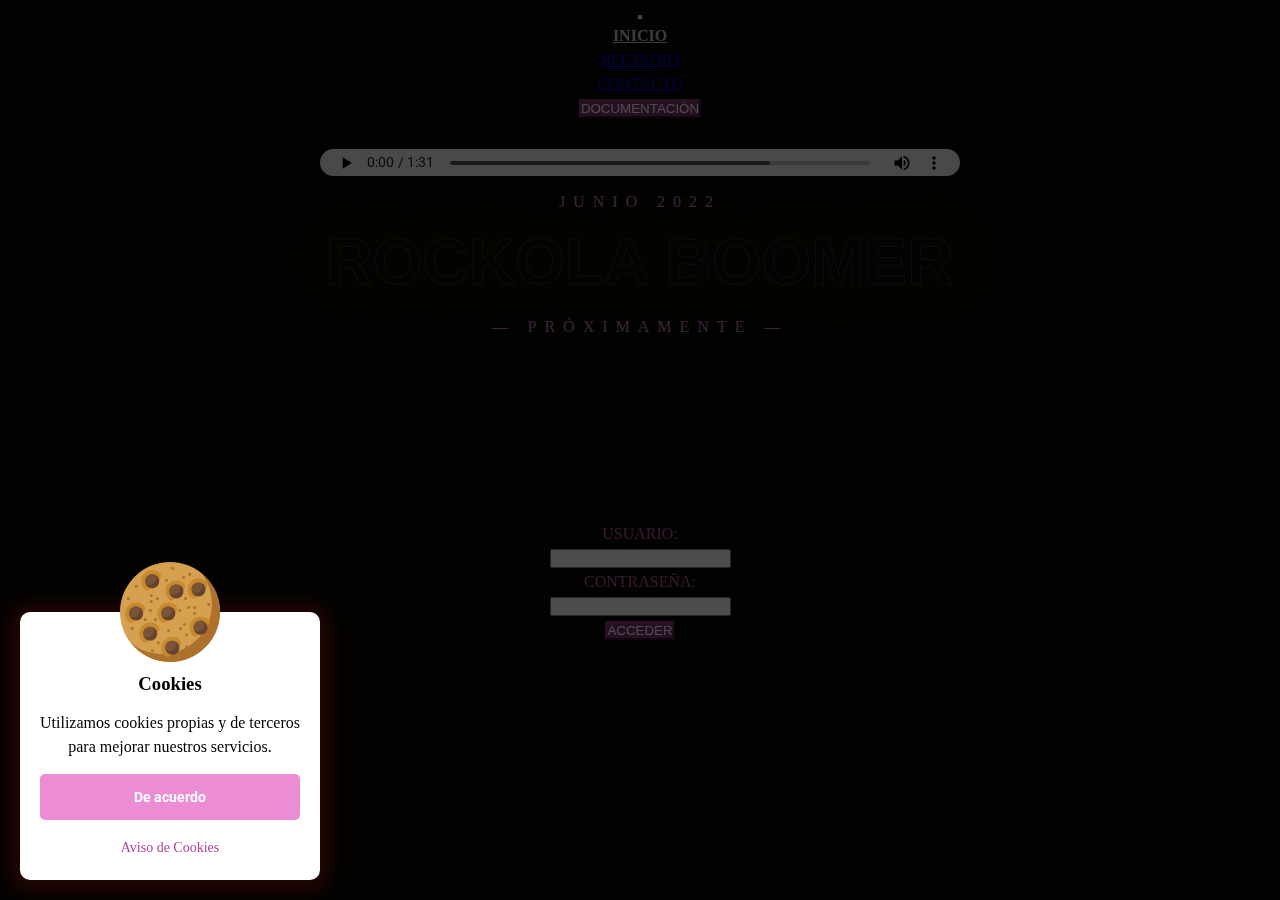
<file: index.html>
<!DOCTYPE html>
<html lang="es">

<head>
  <meta charset="utf-8" />
  <meta name="description" content="Juego divertido de adivinar canciones">
  <meta name="viewport" content="width=device-width, initial-scale=1">
  <!-- Este código creará una cookie en la computadora del usuario que visite nuestra página web y acepte términos -->
  <!-- Google Tag Manager -->
  <script>(function (w, d, s, l, i) {
      w[l] = w[l] || []; w[l].push({
        'gtm.start':
          new Date().getTime(), event: 'gtm.js'
      }); var f = d.getElementsByTagName(s)[0],
        j = d.createElement(s), dl = l != 'dataLayer' ? '&l=' + l : ''; j.async = true; j.src =
          'https://www.googletagmanager.com/gtm.js?id=' + i + dl; f.parentNode.insertBefore(j, f);
    })(window, document, 'script', 'dataLayer', 'GTM-MWRMSTZ');</script>
  <!-- End Google Tag Manager -->

  <link href="https://cdn.jsdelivr.net/npm/bootstrap@5.1.3/dist/css/bootstrap.min.css" rel="stylesheet"
    integrity="sha384-1BmE4kWBq78iYhFldvKuhfTAU6auU8tT94WrHftjDbrCEXSU1oBoqyl2QvZ6jIW3" crossorigin="anonymous">
  <link rel="preconnect" href="https://fonts.gstatic.com">
  <link href="https://fonts.googleapis.com/css2?family=Roboto:wght@400;700&display=swap" rel="stylesheet">
  <link rel="stylesheet" href="./css/main.css" />
  <title>Home</title>
</head>

<body>
  <!-- Google Tag Manager (noscript) -->
  <noscript><iframe src="https://www.googletagmanager.com/ns.html?id=GTM-MWRMSTZ" height="0" width="0"
      style="display:none;visibility:hidden"></iframe></noscript>
  <!-- End Google Tag Manager (noscript) -->

 <!-- BARRA DE NAVEGACION -->

 <nav class="navbar navbar-expand-lg navbar-dark bg-dark">
  <div class="container-fluid">
    <button class="navbar-toggler" type="button" data-bs-toggle="collapse" data-bs-target="#navbarText" aria-controls="navbarText" aria-expanded="false" aria-label="Toggle navigation">
      <span class="navbar-toggler-icon"></span>
    </button>
    <div class="collapse navbar-collapse" id="navbarText">
      <ul class="navbar-nav me-auto mb-2 mb-lg-0">
        <li class="nav-item">
          <strong><u><a class="nav-link">INICIO</a></u></strong>
        </li>
        <li class="nav-item">
          <a class="nav-link" href="./html/registro.html">REGISTRO</a>
        </li>
        <li class="nav-item">
          <a class="nav-link" href="./html/contacto.html">CONTACTO</a>
        </li>
        <li class="nav-item">
          <button type="button" class="btn btn-primary" id="documentacion" onclick="abrirPdf('./documentos/documentacion.pdf')">DOCUMENTACIÓN</button>
        </li>
      </ul>
    </div>
  </div>
</nav>

  <header>
    <!-- REPRODUCTOR MUSICA -->

    <audio controls>
      <source src="./musica/intro.mp3" type="audio/mpeg">
      <source src="./musica/intro.wav" type="audio/wav">
      Tu navegador no es compatible con el audio de la web
    </audio>
  </header>

 

  <main class="mainHome">
    <!-- PARTE ESCRITA Y LETRAS -->
    <p id="pPrincipal">
      Junio 2022
      <span id="sPrincipal">
        Rockola Boomer
      </span>
      &mdash; Próximamente &mdash;
    </p>
  

  
    <!-- LOGIN -->
    <div class="container" id="formulario">
      <form action="./php/index.php" method="POST" name="login">
        <div class="mb-3">
          <label for="nombre" class="form-label">Usuario:</label>
          <input type="text" class="form-control" id="nombre" name="nombre">

        </div>
        <div class="mb-3">
          <label for="clave" class="form-label">Contraseña:</label>
          <input type="password" class="form-control" id="clave" name="clave">
        </div>
        <button type="submit" class="btn btn-primary">Acceder</button>
      </form>

    </div>
</main>
  



  <!-- VENTANA MODAL Y COOKIES -->
  <div class="aviso-cookies" id="aviso-cookies">
    <img class="galleta" src="./img/cookie.svg" alt="Galleta">
    <h3 class="titulo">Cookies</h3>
    <p class="parrafo">Utilizamos cookies propias y de terceros para mejorar nuestros servicios.</p>
    <button class="boton" id="btn-aceptar-cookies">De acuerdo</button>
    <a class="enlace" href="./html/aviso-cookies.html">Aviso de Cookies</a>
  </div>

  <!-- fondo para que no se interactue con lo ue ha detras. Ventana Modal cookies-->
  <div class="fondo-aviso-cookies" id="fondo-aviso-cookies"></div>




  <script src="js/aviso-cookies.js"></script>
  <script src="js/abrirPdf.js"></script>

  <script src="https://cdn.jsdelivr.net/npm/bootstrap@5.1.3/dist/js/bootstrap.bundle.min.js"
    integrity="sha384-ka7Sk0Gln4gmtz2MlQnikT1wXgYsOg+OMhuP+IlRH9sENBO0LRn5q+8nbTov4+1p" crossorigin="anonymous">
    </script>
</body>

</html>
</file>
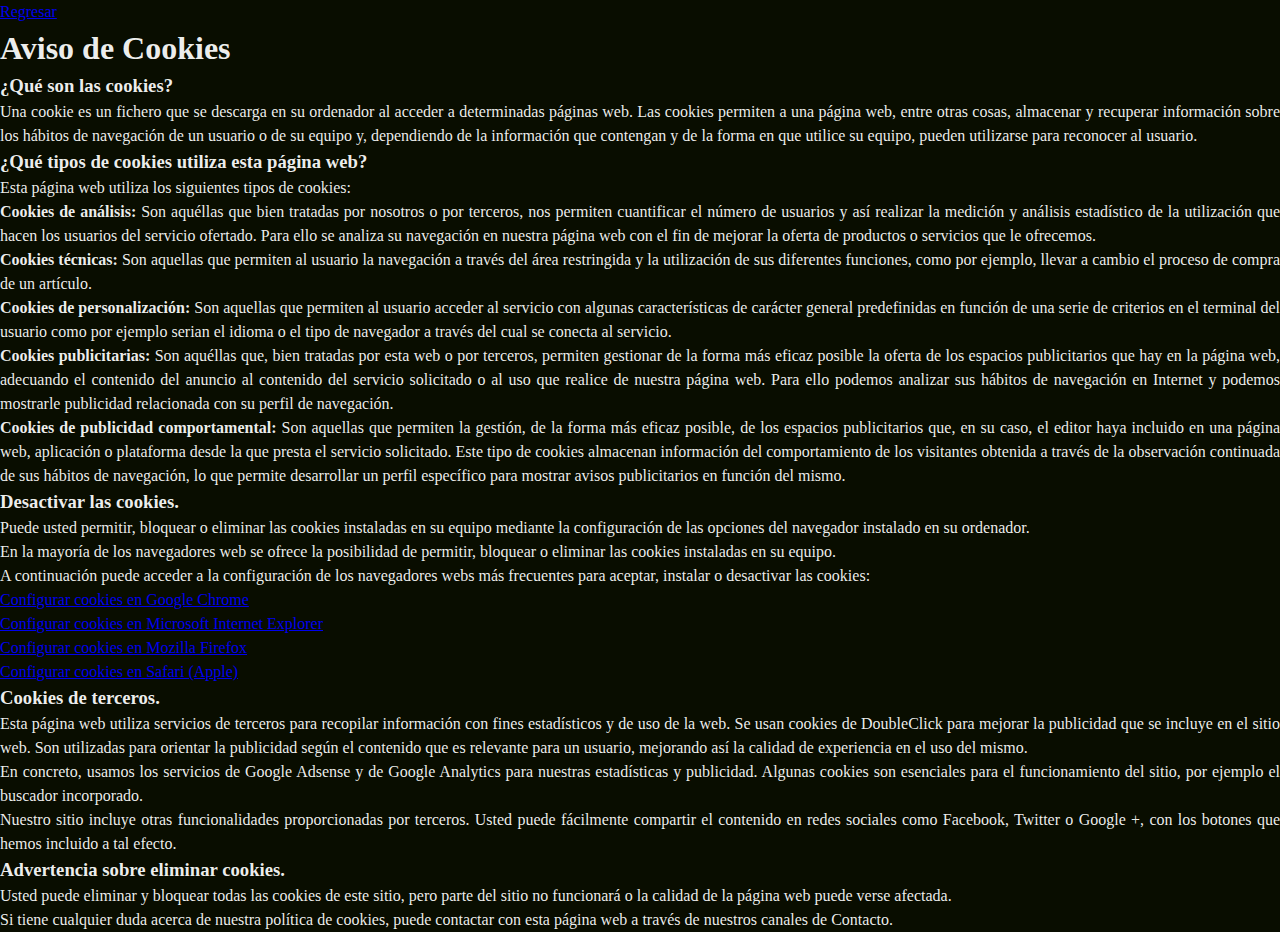
<file: html/aviso-cookies.html>
<!DOCTYPE html>
<html lang="es">
<head>
	<meta charset="UTF-8">
	<meta name="description" content="Política de cookies">
	<meta http-equiv="X-UA-Compatible">
	<meta name="viewport" content="width=device-width, initial-scale=1.0">
	<title>Aviso de Privacidad</title>
	<link rel="preconnect" href="https://fonts.gstatic.com">
	<link href="https://fonts.googleapis.com/css2?family=Roboto:wght@400;700&display=swap" rel="stylesheet"> 
	<link rel="stylesheet" href="../css/cookies.css" />
</head>
<body>
	<main>
		<a href="../index.html">Regresar</a>
		<h1>Aviso de Cookies</h1>
		<h3>¿Qué son las cookies?</h3>
		<p>Una cookie es un fichero que se descarga en su ordenador al acceder a determinadas páginas web. Las cookies permiten a una página web, entre otras cosas, almacenar y recuperar información sobre los hábitos de navegación de un usuario o de su equipo y, dependiendo de la información que contengan y de la forma en que utilice su equipo, pueden utilizarse para reconocer al usuario.</p>

		<h3>¿Qué tipos de cookies utiliza esta página web?</h3>
		<p>Esta página web utiliza los siguientes tipos de cookies:</p>

		<p><b>Cookies de análisis:</b> Son aquéllas que bien tratadas por nosotros o por terceros, nos permiten cuantificar el número de usuarios y así realizar la medición y análisis estadístico de la utilización que hacen los usuarios del servicio ofertado. Para ello se analiza su navegación en nuestra página web con el fin de mejorar la oferta de productos o servicios que le ofrecemos.</p>

		<p><b>Cookies técnicas:</b> Son aquellas que permiten al usuario la navegación a través del área restringida y la utilización de sus diferentes funciones, como por ejemplo, llevar a cambio el proceso de compra de un artículo.</p>

		<p><b>Cookies de personalización:</b> Son aquellas que permiten al usuario acceder al servicio con algunas características de carácter general predefinidas en función de una serie de criterios en el terminal del usuario como por ejemplo serian el idioma o el tipo de navegador a través del cual se conecta al servicio.</p>

		<p><b>Cookies publicitarias:</b> Son aquéllas que, bien tratadas por esta web o por terceros, permiten gestionar de la forma más eficaz posible la oferta de los espacios publicitarios que hay en la página web, adecuando el contenido del anuncio al contenido del servicio solicitado o al uso que realice de nuestra página web. Para ello podemos analizar sus hábitos de navegación en Internet y podemos mostrarle publicidad relacionada con su perfil de navegación.</p>

		<p><b>Cookies de publicidad comportamental:</b> Son aquellas que permiten la gestión, de la forma más eficaz posible, de los espacios publicitarios que, en su caso, el editor haya incluido en una página web, aplicación o plataforma desde la que presta el servicio solicitado. Este tipo de cookies almacenan información del comportamiento de los visitantes obtenida a través de la observación continuada de sus hábitos de navegación, lo que permite desarrollar un perfil específico para mostrar avisos publicitarios en función del mismo.</p>

 
		<h3>Desactivar las cookies.</h3>
		<p>Puede usted permitir, bloquear o eliminar las cookies instaladas en su equipo mediante la configuración de las opciones del navegador instalado en su ordenador.</p>

		<p>En la mayoría de los navegadores web se ofrece la posibilidad de permitir, bloquear o eliminar las cookies instaladas en su equipo.</p>

		<p>A continuación puede acceder a la configuración de los navegadores webs más frecuentes para aceptar, instalar o desactivar las cookies:</p>

		<p><a href="https://support.google.com/chrome/answer/95647?hl=es" target="_blank" rel="noopener">Configurar cookies en Google Chrome</a></p>

		<p><a href="http://windows.microsoft.com/es-es/windows7/how-to-manage-cookies-in-internet-explorer-9" target="_blank" rel="noopener">Configurar cookies en Microsoft Internet Explorer</a></p>

		<p><a href="https://support.mozilla.org/es/kb/habilitar-y-deshabilitar-cookies-sitios-web-rastrear-preferencias?redirectlocale=es&amp;redirectslug=habilitar-y-deshabilitar-cookies-que-los-sitios-we" target="_blank" rel="noopener">Configurar cookies en Mozilla Firefox</a></p>

		<p><a href="https://support.apple.com/es-es/HT201265" target="_blank" rel="noopener">Configurar cookies en Safari (Apple)</a></p>

 
		<h3>Cookies de terceros.</h3>

		<p>Esta página web utiliza servicios de terceros para recopilar información con fines estadísticos y de uso de la web. Se usan cookies de DoubleClick para mejorar la publicidad que se incluye en el sitio web. Son utilizadas para orientar la publicidad según el contenido que es relevante para un usuario, mejorando así la calidad de experiencia en el uso del mismo.</p>

		<p>En concreto, usamos los servicios de Google Adsense y de Google Analytics para nuestras estadísticas y publicidad. Algunas cookies son esenciales para el funcionamiento del sitio, por ejemplo el buscador incorporado.</p>

		<p>Nuestro sitio incluye otras funcionalidades proporcionadas por terceros. Usted puede fácilmente compartir el contenido en redes sociales como Facebook, Twitter o Google +, con los botones que hemos incluido a tal efecto.</p>

 
		<h3>Advertencia sobre eliminar cookies.</h3>

		<p>Usted puede eliminar y bloquear todas las cookies de este sitio, pero parte del sitio no funcionará o la calidad de la página web puede verse afectada.</p>

		<p>Si tiene cualquier duda acerca de nuestra política de cookies, puede contactar con esta página web a través de nuestros canales de Contacto.</p>
	</main>
</body>
</html>
</file>
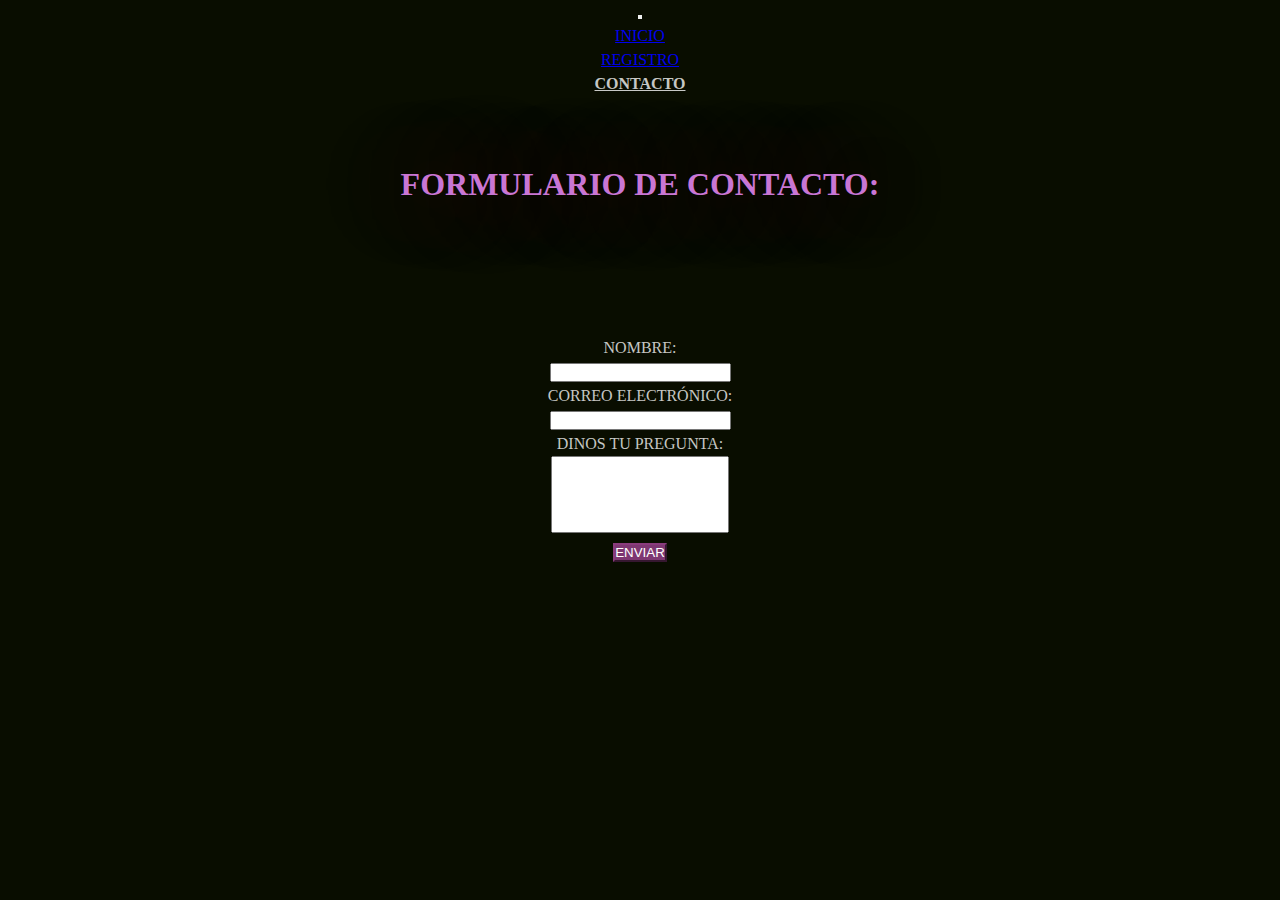
<file: html/contacto.html>
<!DOCTYPE html>
<html lang="es">

<head>
    <meta charset="utf-8">
    <meta name="description" content="Juego divertido de adivinar canciones. Contacto">
    <meta name="viewport" content="width=device-width, initial-scale=1">

    <title>Formulario de contacto</title>
    <link href="https://cdn.jsdelivr.net/npm/bootstrap@5.1.3/dist/css/bootstrap.min.css" rel="stylesheet"
        integrity="sha384-1BmE4kWBq78iYhFldvKuhfTAU6auU8tT94WrHftjDbrCEXSU1oBoqyl2QvZ6jIW3" crossorigin="anonymous">
    <link rel="stylesheet" href="../css/registro.css" />
    
    
</head>

<body>
    <!-- BARRA DE NAVEGACION -->

 <nav class="navbar navbar-expand-lg navbar-dark bg-dark">
    <div class="container-fluid">
      <button class="navbar-toggler" type="button" data-bs-toggle="collapse" data-bs-target="#navbarText" aria-controls="navbarText" aria-expanded="false" aria-label="Toggle navigation">
        <span class="navbar-toggler-icon"></span>
      </button>
      <div class="collapse navbar-collapse" id="navbarText">
        <ul class="navbar-nav me-auto mb-2 mb-lg-0">
          <li class="nav-item">
            <a class="nav-link" href="../index.html">INICIO</a>
          </li>
          <li class="nav-item">
            <a class="nav-link" href="registro.html">REGISTRO</a>
          </li>
          <li class="nav-item">
            <strong><u><a class="nav-link">CONTACTO</a></u></strong>
          </li>
        </ul>
      </div>
    </div>
  </nav>
  <header><h1 id="titulo">Formulario de contacto:</h1>
</header>
   

    <main>

        <div class="container" id="formulario">
            <form method="post" action="https://formsubmit.co/rockolaboomer@gmail.com">
            <div class="mb-3">
                <label for="nombre" class="form-label">Nombre:</label>
                <input type="text" class="form-control" id="nombre" name="nombre" required="required">
                <span class="error"  id="errorUsuario">*El nombre no puede estar vacío</span>
                
                 </div>

                <div class="mb-3">
                    <label for="email" class="form-label">Correo electrónico:</label>
                    <input type="email" class="form-control" id="email" name="email">
                    <span class= "error"  id="errorEmail">*El email es incorrecto</span>
                </div>

            

                <div class="mb-3">
                    <label for="textArea" class="form-label">Dinos tu pregunta:</label>
                    <textarea class="form-control" id="text" name="text" rows="5" required="required"></textarea>
                  </div>
                    
            <button type="submit" class="btn btn-primary">Enviar</button>
      
        </form>
        </div>
    </main>
    
    <script src="https://cdn.jsdelivr.net/npm/bootstrap@5.1.3/dist/js/bootstrap.bundle.min.js"
        integrity="sha384-ka7Sk0Gln4gmtz2MlQnikT1wXgYsOg+OMhuP+IlRH9sENBO0LRn5q+8nbTov4+1p" crossorigin="anonymous">
    </script>
</body>

</html>
</file>
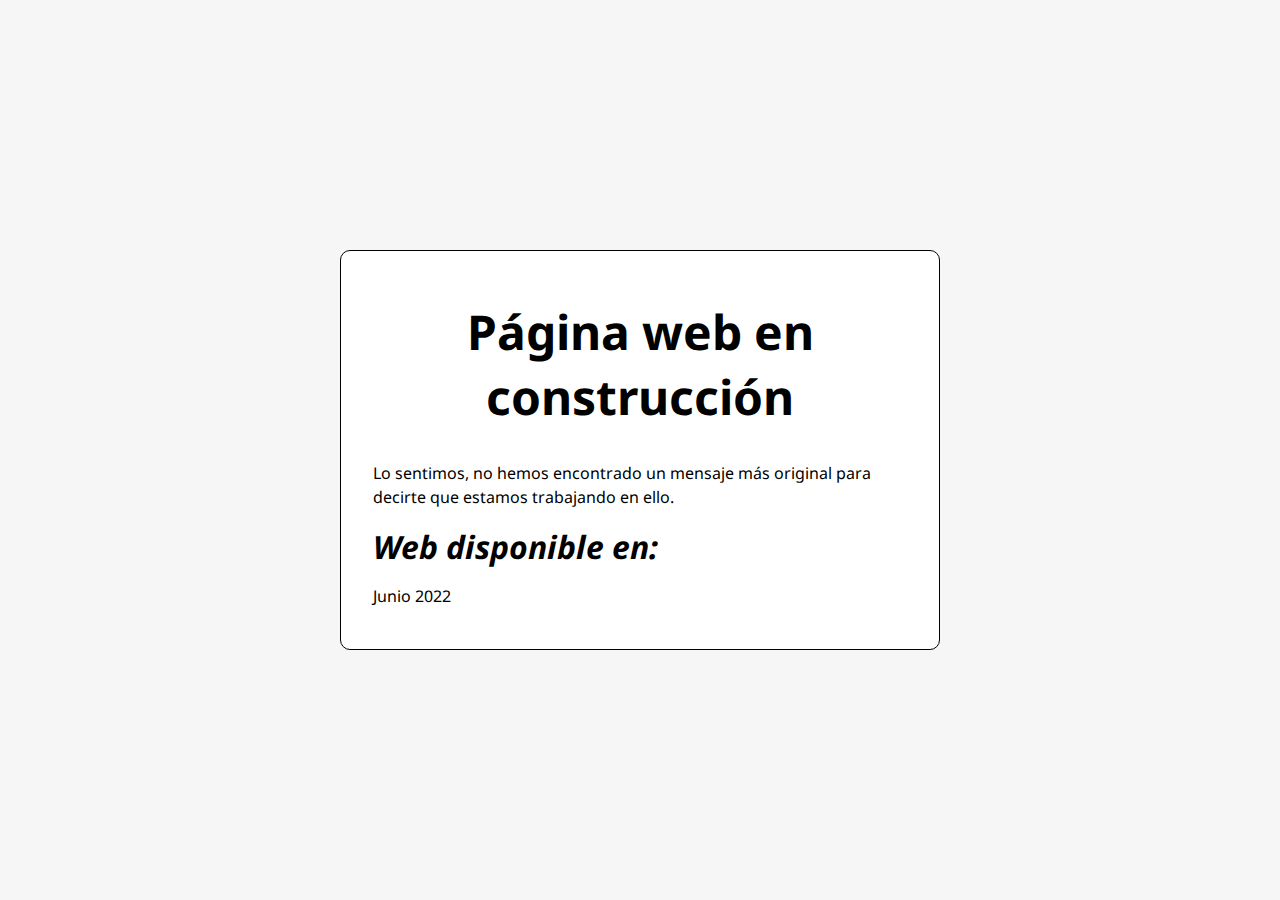
<file: html/mantenimiento.html>
<!DOCTYPE html>
<html>
<head>
	<title>Página web en mantenimiento</title>
	<meta charset="utf-8"/>
	<meta name="description" content="Ejemplo práctico de aplicación del posicionamiento fijo"/>
	<meta name="author" content="francesc ricart"/>
	<link rel="stylesheet" href="../css/mantenimiento.css" />
</head>
<body>
	<div class="mantenimiento">
		<h1>Página web en construcción</h1>
		<p>Lo sentimos, no hemos encontrado un mensaje más original para decirte que estamos trabajando en ello.</p>
		<h2>Web disponible en:</h2>
		<p class="casio" id="reloj">Junio 2022</p>
	</div>
</body>
</html>
</file>
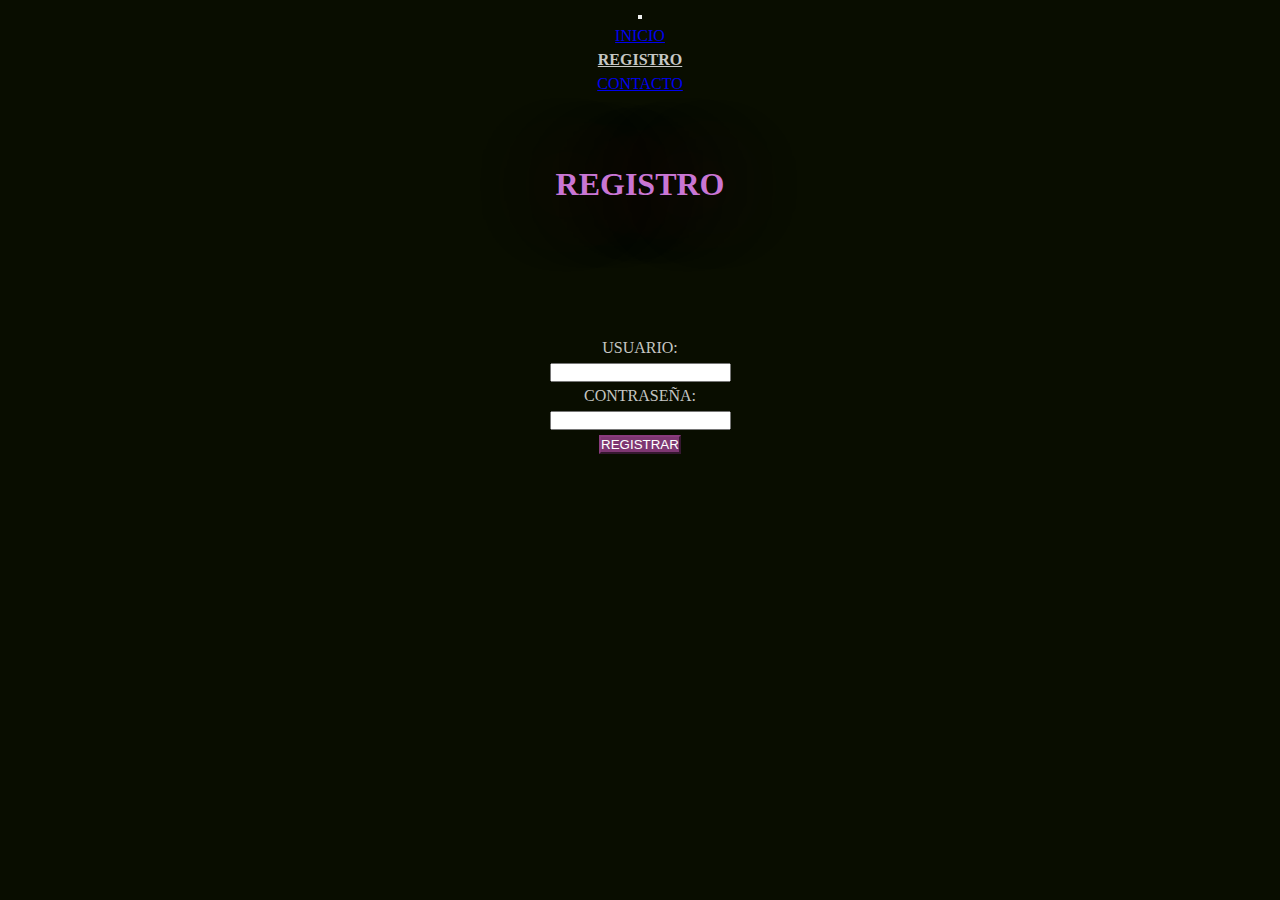
<file: html/registro.html>
<!DOCTYPE html>
<html lang="es">

<head>
    <meta charset="utf-8">
    <meta name="description" content="Juego divertido de adivinar canciones. Registro">
    <meta name="viewport" content="width=device-width, initial-scale=1">

    <title>Formulario de registro</title>
    <link href="https://cdn.jsdelivr.net/npm/bootstrap@5.1.3/dist/css/bootstrap.min.css" rel="stylesheet"
        integrity="sha384-1BmE4kWBq78iYhFldvKuhfTAU6auU8tT94WrHftjDbrCEXSU1oBoqyl2QvZ6jIW3" crossorigin="anonymous">
    <link rel="stylesheet" href="../css/registro.css" />
    <script>src="validacion.js"</script>
    
</head>

<body>
  
     <!-- BARRA DE NAVEGACION -->

 <nav class="navbar navbar-expand-lg navbar-dark bg-dark">
    <div class="container-fluid">
      <button class="navbar-toggler" type="button" data-bs-toggle="collapse" data-bs-target="#navbarText" aria-controls="navbarText" aria-expanded="false" aria-label="Toggle navigation">
        <span class="navbar-toggler-icon"></span>
      </button>
      <div class="collapse navbar-collapse" id="navbarText">
        <ul class="navbar-nav me-auto mb-2 mb-lg-0">
          <li class="nav-item">
            <a class="nav-link" href="../index.html">INICIO</a>
          </li>
          <li class="nav-item">
            <strong><u><a class="nav-link">REGISTRO</a></u></strong>
          </li>
          <li>
          <a class="nav-link" href="contacto.html">CONTACTO</a>
          </li>
        </ul>
      </div>
    </div>
  </nav>

    <header>
        <h1 id="titulo">Registro</h1>
    </header>
    

     <main class="mainHome">
        <div class="container" id="formulario">
            <form action="../php/guardar.php" method="POST" name="registro" id="registro">
            <div class="mb-3">
                <label for="usuario" class="form-label">Usuario:</label>
                <input type="text" class="form-control" id="usuario" name="nombre">
                <span class="error"  id="nombre">*El usuario no es válido</span>
                
                 </div>

                <div class="mb-3">
                    <label for="pass" class="form-label">Contraseña:</label>
                    <input type="password" class="form-control" id="pass" name="clave">
                    <span class= "error"  id="clave">*La contraseña no es válida</span>
                </div>
                    
            <button type="submit" class="btn btn-primary" id="boton" name="boton">Registrar</button>
             
        </form>
    </div>

</main>
<script src="../js/validacion.js"></script>
    <script src="https://cdn.jsdelivr.net/npm/bootstrap@5.1.3/dist/js/bootstrap.bundle.min.js"
        integrity="sha384-ka7Sk0Gln4gmtz2MlQnikT1wXgYsOg+OMhuP+IlRH9sENBO0LRn5q+8nbTov4+1p" crossorigin="anonymous">
    </script>
</body>

</html>
</file>
<file: css/main.css>
*{
  margin:0;
  padding:0;
  box-sizing: border-box;
}

html{
  height: 100%;
}
body {
  font: 400 1em/1.5 "Neuton";
  background: #090d00;
  color:rgba(252, 252, 252, 0.788);
  text-align:center;
  min-height: 100vh;
  width: 100%;
  overflow: auto;
  overflow-x: hidden;
}



.mainHome{
  color: rgba(253, 158, 237, 0.801);
  text-align: center;
  margin-bottom: 10%;
  margin-left:auto;
  margin-right:auto;
}

audio{
width: 50vw;
height: 3vh;
margin-top: 2vh;
align-self: center;
}

#pPrincipal {
  text-transform: uppercase;
  letter-spacing: 0.5em;
  display: inline-block;
  border: 4px double rgba(68, 35, 60, 0.25);
  border-width: 4px 0;
  padding: 1.5em 0em;
  position: absolute;
  top: 18%;
  left: 50%;
  width: 40em;
  margin: 0 0 0 -20em;
  display:block;
  z-index: -1;
  

}
#sPrincipal {
  font: 700 4em/1 "Oswald", sans-serif;
  letter-spacing: 0;
  padding: 0.25em 0 0.325em;
  display: block;
  margin: 0 auto;
  text-shadow: 0 0 80px rgba(104, 26, 78, 0.5);
  -webkit-text-stroke: 0.5px rgb(83, 70, 79);
  /* Clip Background Image */
  background: url(https://i.ibb.co/Z2gHBDw/relleno-Letras.png) repeat-y;
  -webkit-background-clip: text;
  background-clip: text;
  /* Animate Background Image */
  -webkit-text-fill-color: transparent;
  -webkit-animation: aitf 500s linear infinite;
  /* Activate hardware acceleration for smoother animations */
  -webkit-transform: translate3d(0, 0, 0);
  -webkit-backface-visibility: hidden;
  
}

/* Animate Background Image */
@-webkit-keyframes aitf {
  0% {
    background-position: 0% 50%;
  }
  100% {
    background-position: 100% 50%;
  }
}

/*CSS COOKIES */

.aviso-cookies{
  color:black;
  display: none;
	background: #fff;
	padding: 20px;
	width: calc(100% - 40px);
	max-width: 300px;
	line-height: 150%;
	border-radius: 10px;
	position: fixed;
	bottom: 20px;
	left: 20px;
	z-index: 100;
	padding-top: 60px;
	box-shadow: 0px 2px 20px 10px rgba(139, 16, 16, 0.25);
	text-align: center;
}

.aviso-cookies.activo {
	display: block;
}

.aviso-cookies .galleta {
	max-width: 100px;
	position: absolute;
	top: -50px;
	left: calc(50% - 50px);
}

.aviso-cookies .titulo,
.aviso-cookies .parrafo {
	margin-bottom: 15px;
}

.aviso-cookies .boton {
	width: 100%;
	background: #ec8cd4;
	border: none;
	color: #fff;
	font-family: 'Roboto', sans-serif;
	text-align: center;
	padding: 15px 20px;
	font-weight: 700;
	cursor: pointer;
	transition: .3s ease all;
	border-radius: 5px;
	margin-bottom: 15px;
	font-size: 14px;
}

.aviso-cookies .boton:hover {
	background: #000;
}

.aviso-cookies .enlace {
	color: #ac4295;
	text-decoration: none;
	font-size: 14px;
}

.fondo-aviso-cookies {
	display: none;
	background: rgba(0,0,0,.70);
	position: fixed;
	z-index: 99;
	width: 100vw;
	height: 100vh;
	top: 0;
	left: 0;
}

.fondo-aviso-cookies.activo {
	display: block;
}

/* FORMULARIO */

.container{
color:rgba(202, 95, 181, 0.911);
top: 58%;
position:absolute;
margin-left:40%; 
text-transform: uppercase;
}

#formulario{
  width: 20%; 
}

.btn-primary {
  text-transform: uppercase;
  color: #fff;
  background-color: #8a3b7de8;
  border-color: #8a3b7d;
  margin-bottom: 1%;
}

@media only screen and (min-device-width : 270px) and (max-device-width : 480px)and (orientation: portrait) {
  body{
    font-size: 0.55rem;
}


.container{
  top:55%;
  font-size: 1.5rem;
}

#pPrincipal{
  margin-top: 20%;
}

#formulario{
  width: 100%;
  height:100%;
  margin-left:auto;
  margin-right:auto;
 
}
.navbar{
  font-size: 1.5rem;
}
audio{width: 90vw;}
}

@media only screen and (min-device-width: 300px) and (max-device-width: 1024px) and (orientation: landscape) {
  #pPrincipal{margin-top: 7vh;}
  .container{margin-top:50vh;font-size: 1.5rem;}
  #formulario{width: 50%;margin-left:25vw;}
  audio{height: 5vh;}
}
</file>
<file: css/cookies.css>
*{
  margin:0;
  padding:0;
  box-sizing: border-box;
}

html{
  height: 100%;
}


body {
    font: 400 1em/1.5 "Neuton";
    background: #090d00;
    color:rgba(252, 252, 252, 0.938);
    text-align:justify;
    box-sizing: border-box;
    min-height: 100vh;
    width: 100vw;
    margin:0;
    padding:0;
    overflow: auto;
  }
</file>
<file: css/registro.css>
*{
  margin:0;
  padding:0;
  box-sizing: border-box;
}

html{
  height: 100%;
}
body {
  font: 400 1em/1.5 "Neuton";
  background: #090d00;
  color:rgba(252, 252, 252, 0.788);
  text-align:center;
  min-height: 100vh;
  width: 100%;
  overflow: auto;
  overflow-x: hidden;
}

#titulo{
  margin-top:5%;
  margin-bottom: 10%;
  color: rgb(201, 118, 212);
  text-shadow: 0 0 80px rgba(104, 26, 78, 0.877);
  height:10%;
  text-transform: uppercase;
}

/* FORMULARIO */
.container{
top: 40%; 
margin-left:auto;
margin-right: auto;
text-transform: uppercase;
}

#formulario{
  width: 20%; 
}

.btn-primary {
  text-transform: uppercase;
  color: #fff;
  background-color: #8a3b7de8;
  border-color: #8a3b7d;
}

.error{
  color:red;
  display:none;
}

#text{
  resize:none;
}



@media only screen and (min-device-width : 270px) and (max-device-width : 480px)and (orientation: portrait) {
  body{
       font-size: 0.55rem;
       
   }

   #titulo{
     margin-bottom: 15%;}

   .container{
    font-size: 1.5rem;
  }

  #formulario{
    width: 100%;
    height:100%;
  }
   

   .navbar{
    font-size: 1.5rem;
  }
  
 }
 
 
 @media only screen and (min-device-width: 300px) and (max-device-width: 1024px) and (orientation: landscape) {
   body{
     font-size: 0.3rem;
     overflow: auto;
     overflow-y: scroll;
     overflow-x: hidden;
    
 }
 
 
 .container{
   top:40%;
   font-size: 1rem;
   width:100%;
  
 
 }
 
 #formulario{
   width:50%;
   height:50%;
   right: 25%;
   font-size: 1rem;
   top:90%;
   margin-bottom: 5%;
   
 }
 
 .form-control{
   font-size: 1rem;
 }

 .navbar{
  font-size: 1rem;
}

.btn-primary {
  margin-bottom: 5%;
}


 }
</file>
<file: css/mantenimiento.css>
/*TIPOGRAFÍAS*/
@import url('https://fonts.googleapis.com/css?family=Noto+Sans');
/*INICIALIZACIÓN DE ESTILOS*/
*{
    margin:0;
    padding:0;
    box-sizing:border-box;
}

body{background-color:#f6f6f6;}

/*PERSONALIZACIÓN DE P.MANTENIMIENTO*/
.mantenimiento{
    width:600px;
    height:400px;
    padding:32px;
    border:1px solid #000;
    border-radius:10px;
    margin-top:-200px;
    margin-left:-300px;
    background-color:#fff;
    position:fixed;
    top:50%;
    left:50%;
}
.mantenimiento h1, .mantenimiento h2, .mantenimiento p{
    font-family:"noto sans", sans-serif;
}

.mantenimiento h1{
    font-size:3em;
    text-align:center;
    padding:16px;
}
.mantenimiento h2{
    font-size:2em;
    font-style:italic;
}
.mantenimiento p{
    margin:16px 0;
    line-height:1.5em;
}
</file>
